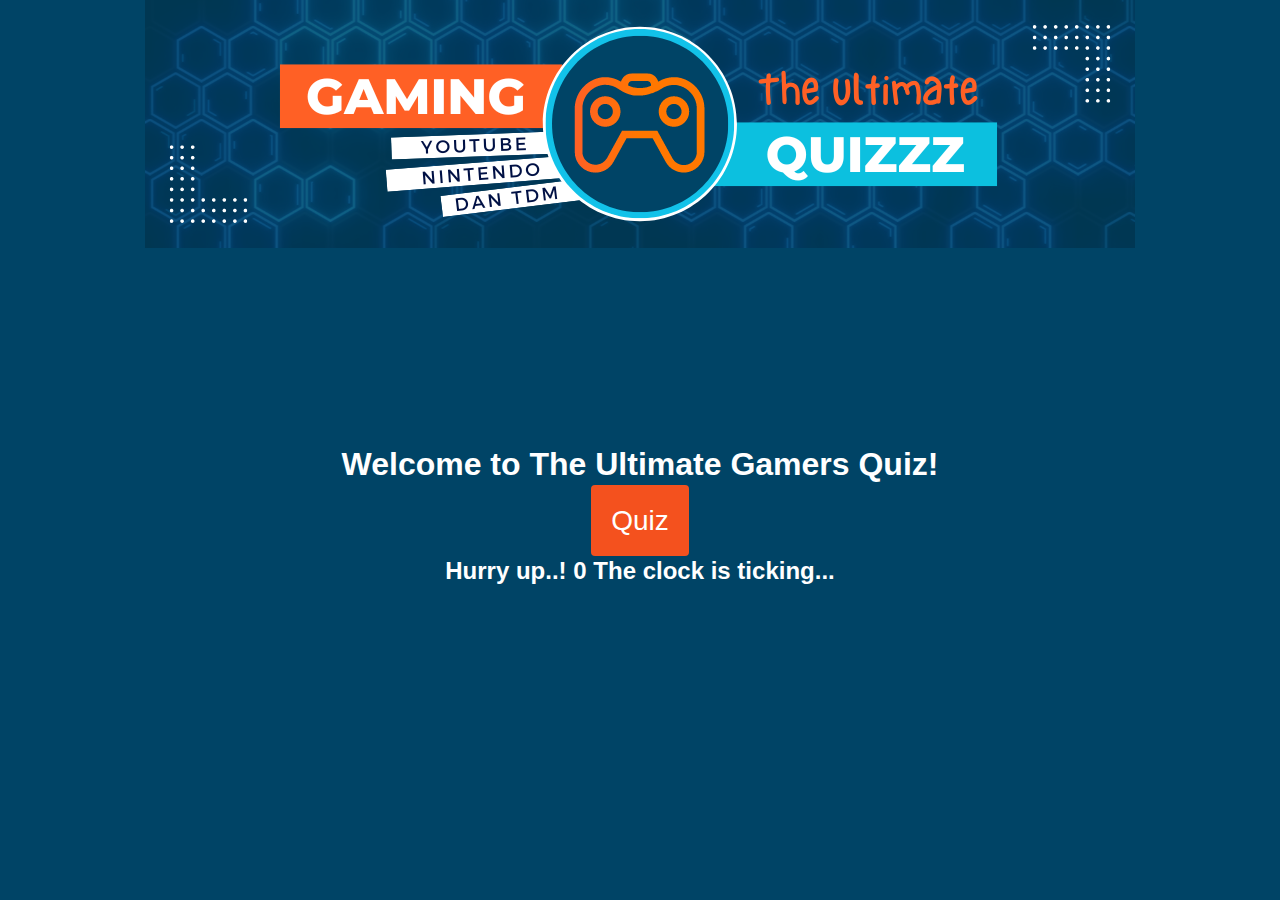
<file: index.html>
<!DOCTYPE html>
<html lang="en">
<head>
    <meta charset="UTF-8">
    <meta name="viewport" content="width=device-width, initial-scale=1.0">
    <link rel="stylesheet" href="assets/css/styles.css">
    <title>Ultimate Gamers Quiz</title>
</head>
<body>
  <img class="banner" src="assets/images/gaming-quiz-logo-banner.png" alt="logo">

    <header>
        <h1 class="header">Welcome to The Ultimate Gamers Quiz!</h1>

    
        <div>
          <a href="quiz.html" class="button">
            <span>Quiz</span>
          </a>
       </div>

       <h2>
        Hurry up..! <span id="timer">0</span> The clock is ticking...
       </h2>
       <script>
        setInterval(function(){ 
          let timerElement = document.getElementById('timer');
          let currentTime = timerElement.innerHTML;
          currentTime++;
          timerElement.innerHTML = currentTime;
        }, 1000);
      </script>
    </header>  
  
</body>
</html>
</file>
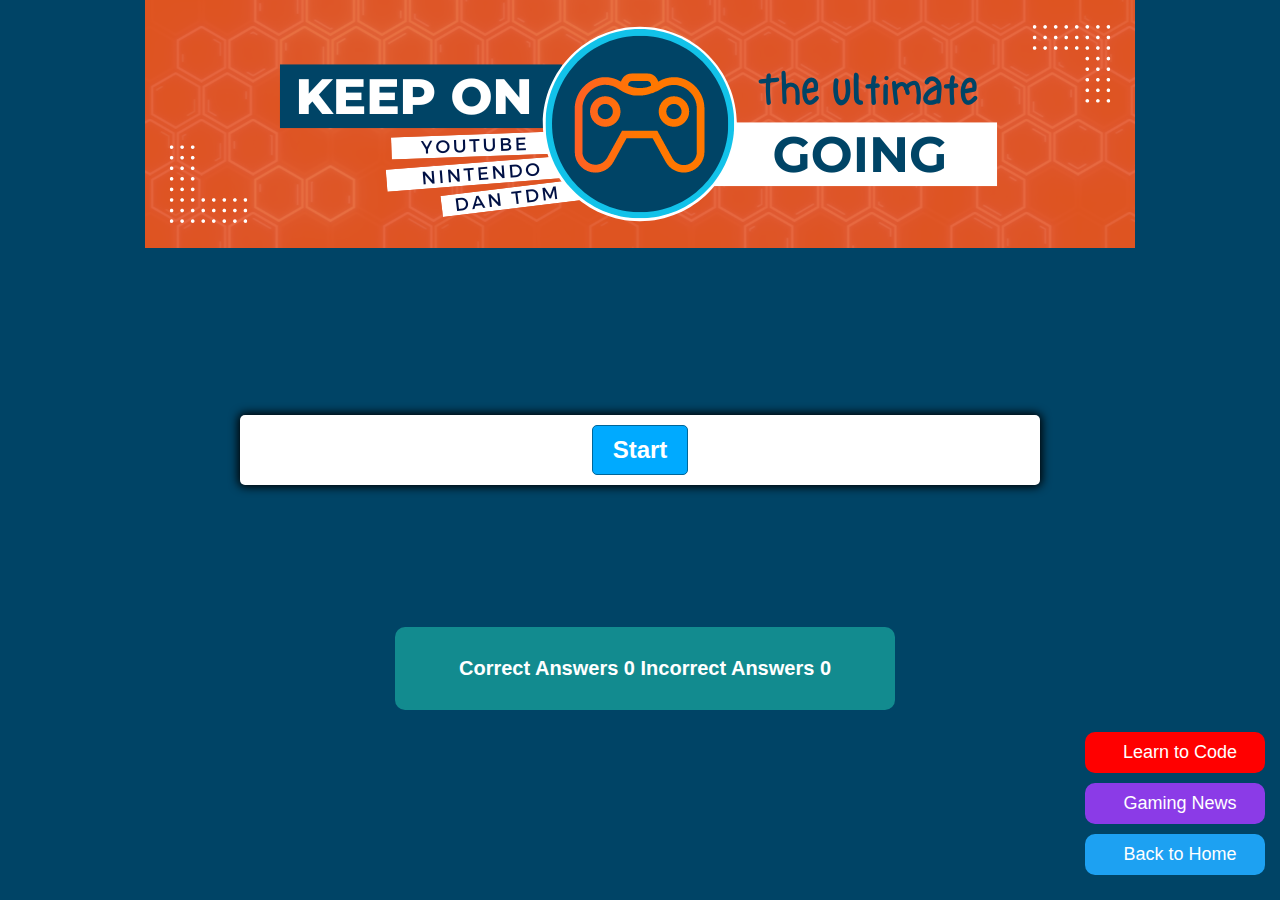
<file: quiz.html>
<!DOCTYPE html>
<html lang="en">
<head>
    <meta charset="UTF-8">
    <meta http-equiv="X-UA-Compatible" content="IE=edge">
    <meta name="viewport" content="width=device-width, initial-scale=1.0">
    <link href="assets/css/styles.css" rel="stylesheet">
    <link rel="shortcut icon" type="image/x-icon" href="assets/images/gam-fav.ico">
    <script defer src="assets/js/script.js"></script>
    <title>The Ultimate Gaming Quiz</title>
</head>
<body>

    <img class="logo" src="assets/images/gaming-quiz-logo-banner-orange.png" alt="logo">

    <div class="container">
        <div id="question-container" class="hide">
          <div id="question">Question</div>
          <div id="answer-buttons" class="btn-grid">
            <button class="btn">Answer 1</button>
            <button class="btn">Answer 2</button>
            <button class="btn">Answer 3</button>
            <button class="btn">Answer 4</button>
          </div>
        </div>
        <div class="controls">
          <button id="start-btn" class="start-btn btn" onclick="startMessage()">Start</button>
          <button id="next-btn" class="next-btn btn hide">Next</button>
          <script>
            function startMessage() {
              alert("Good Luck! You have started the Quiz!");
            }
            </script>
        </div>
      </div>
      <div class = "score-area">
        <p class="scores">Correct Answers <span id = "score">0</span> Incorrect Answers <span id = "incorrect">0</span></p>
      </div>

      <!-- Side Links Only -->
      <div class="side-links">
        <a href="https://codeinstitute.net/ie/" target="_blank" class="side-link side-link-learncode">
          <span class="side-link-text">Learn to Code</span>
        </a>
        <a href="https://jumpstargaming.com" target="_blank" class="side-link side-link-gamingnews">
          <span class="side-link-text">Gaming News</span>
        </a>
        <a href="index.html" target="_blank" class="side-link side-link-club">
          <span class="side-link-text">Back to Home</span>
        </a>
      </div>

</body>
</html>
</file>
<file: assets/css/styles.css>
*, *::before, *::after {
    box-sizing: border-box;
  }
  
  :root {
    --hue-neutral: 200;
    --hue-wrong: 0;
    --hue-correct: 145;
  }
  
  body {
    font-family: Arial, Helvetica, sans-serif;
    --hue: var(--hue-neutral);
    padding: 0;
    margin: 0;
    display: flex;
    width: 100vw;
    height: 100vh;
    justify-content: center;
    align-items: center;
    background-color: hsl(var(--hue), 100%, 20%);
  }
  
  body.correct {
    --hue: var(--hue-correct);
  }
  
  body.wrong {
    --hue: var(--hue-wrong);
  }
  
  .container {
    width: 800px;
    max-width: 80%;
    background-color: white;
    border-radius: 5px;
    padding: 10px;
    box-shadow: 0 0 10px 2px;
  }
  
  .btn-grid {
    display: grid;
    grid-template-columns: repeat(2, auto);
    gap: 10px;
    margin: 20px 0;
  }
  
  .btn {
    --hue: var(--hue-neutral);
    border: 1px solid hsl(var(--hue), 100%, 30%);
    background-color: hsl(var(--hue), 100%, 50%);
    border-radius: 5px;
    padding: 5px 10px;
    color: white;
    outline: none;
  }
  
  .btn:hover {
    border-color: black;
  }
  
  .btn.correct {
    --hue: var(--hue-correct);
    color: black;
  }
  
  .btn.wrong {
    --hue: var(--hue-wrong);
  }
  
  .start-btn, .next-btn {
    font-size: 1.5rem;
    font-weight: bold;
    padding: 10px 20px;
  }
  
  .controls {
    display: flex;
    justify-content: center;
    align-items: center;
  }
  
  .hide {
    display: none;
  }

  /* Background Styles Only */

html {
    width: 100%;
    height: 100%;
    display: flex;
    justify-content: center;
    align-items: center;
}

.header-area{
    position: absolute;
    top: 40px;
    color: black;
    font-size: 60px;
    font-weight: bold;
}

.banner {
  position: absolute;
  top: 0px;

}

.logo{
  position: absolute;
  top: 0px;
  display: flex;
  align-items: center;
  justify-content: center;
}

header {
  text-align: center;
  height: 50px;
  color: #FFFFFF;
}


.score-area{
  position: absolute;
  bottom: 180px;
  display: flex;
  align-items: center;
  justify-content: center;
  text-decoration: none;
  margin-bottom: 10px;
  margin-left: 10px;
  color: white;
  background-color: rgb(18, 139, 143);
  font-size: 20px;
  font-weight: bold;
  width: 500px;
  padding: 10px 0;
  border-radius: 10px;
}


.side-links {
  position: absolute;
  bottom: 15px;
  right: 15px;
}

.side-links-top {
  position: absolute;
  top: 15px;
  right: 15px;
}

.side-link {
  display: flex;
  align-items: center;
  justify-content: center;
  text-decoration: none;
  margin-bottom: 10px;
  color: white;
  width: 180px;
  padding: 10px 0;
  border-radius: 10px;
}

.side-link-learncode {
  background-color: red;
}

.side-link-club {
  background-color: #1DA1F2;
}

.side-link-rps {
  background-color: #1d4903;
}

.side-link-gamingnews {
  background-color: rgb(139, 59, 231);
}

.side-link-text {
  margin-left: 10px;
  font-size: 18px;
}

/* Hover Button */
.button {
  border-radius: 4px;
  background-color: #f4511e;
  border: none;
  color: #FFFFFF;
  text-align: center;
  font-size: 28px;
  padding: 20px;
  width: 200px;
  transition: all 0.5s;
  cursor: pointer;
  margin: 5px;

}

.button span {
  cursor: pointer;
  display: inline-block;
  position: relative;
  transition: 0.5s;
}

.button span:after {
  content: '\00bb';
  position: absolute;
  opacity: 0;
  top: 0;
  right: -20px;
  transition: 0.5s;
}

.button:hover span {
  padding-right: 25px;
}

.button:hover span:after {
  opacity: 1;
  right: 0;
}



@media screen and (max-width: 1200px) {

  .flex-header {
    position: absolute;
    top: 100px;
    display: flex;
    align-items: center;
    justify-content: center;
    text-decoration: none;
    margin-bottom: 10px;
    margin-left: 10px;
    color: white;
    background-color: rgb(4, 90, 40);
    font-size: 20px;
    font-weight:200;
    width: 250px;
    padding: 5px 0;
    border-radius: 10px;
  }

  .logo {
      width: 100%;
      padding: 0;
  }

  .banner {
    width: 100%;
    padding: 0;
}
  .side-link-text {
    margin-left: 10px;
    font-size: 15px;

}

.side-links {
  position: absolute;
  bottom: 5px;
  right: 5px;
}

.side-link {
  display: flex;
  align-items: center;
  justify-content: center;
  text-decoration: none;
  margin-bottom: 10px;
  color: white;
  width: 160px;
  padding: 5px 0;
  border-radius: 10px;
}

.score-area{
  position: absolute;
  bottom: 150px;
  display: flex;
  align-items: center;
  justify-content: center;
  text-decoration: none;
  margin-bottom: 10px;
  margin-left: 10px;
  color: white;
  background-color: rgb(18, 139, 143);
  font-size: 12px;
  font-weight:400;
  width: 270px;
  padding: 5px 0;
  border-radius: 10px;
}

}
</file>
